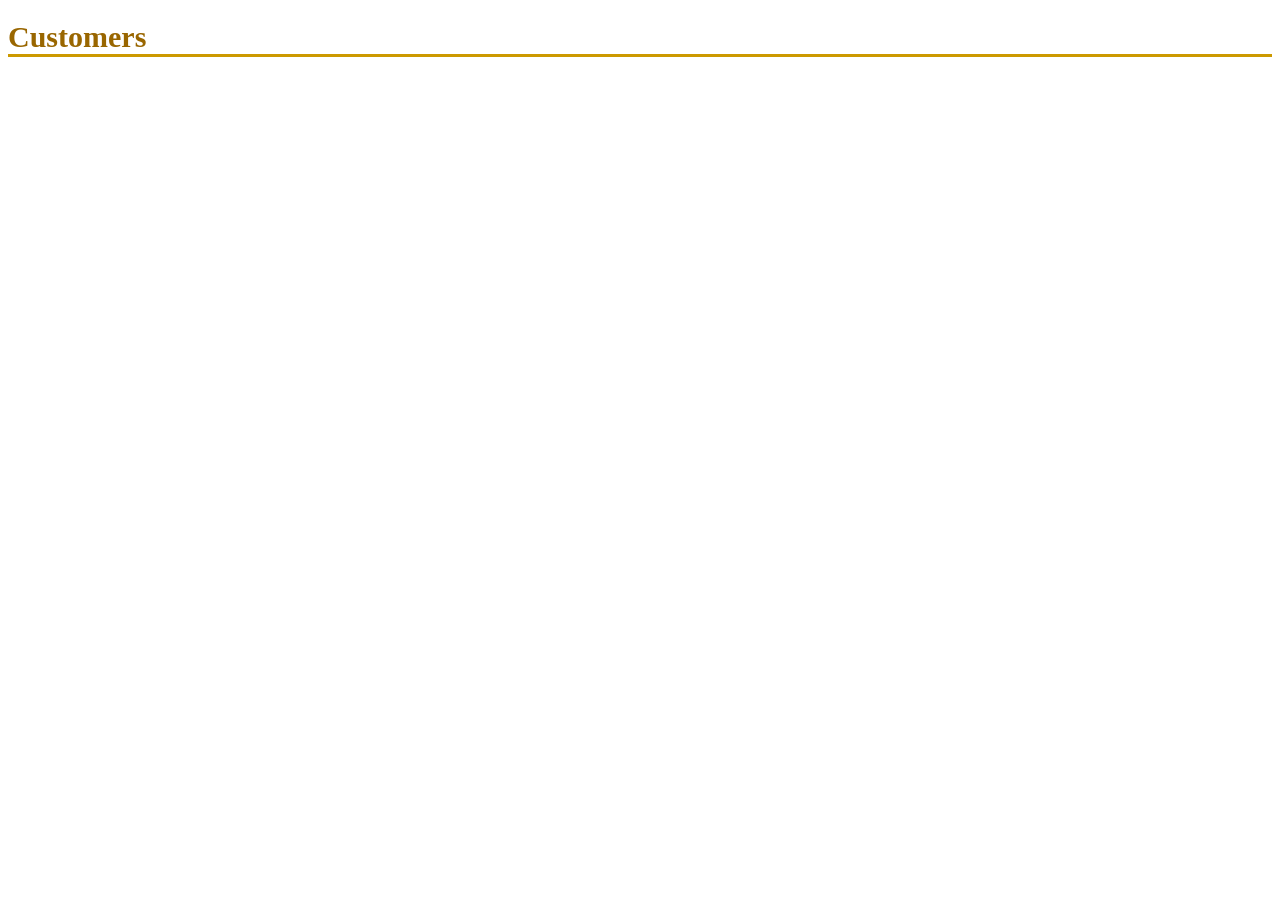
<file: ajaxtest/customers.html>
<!DOCTYPE html>
<html>
<head>
	<title>JSON</title>
	<script src="script.js"></script>
	<style type="text/css">
	h1 {
		border-bottom: 3px solid #cc9900;
		color: #996600;
		font-size: 30px;

	}
	table, th, td {
		border: 1px solid grey;
		border-collapse: collapse;
		padding: 5px;
	}
	table tr:nth-child(odd) {
		background-color: #f1f1f1;
		}
	table tr:nth-child(even) {
		background-color: #FFFFFF;
	}

	</style>
</head>
<body>
	<h1>Customers</h1>
	<div id="id01"></div>
	<script>
		var url = "http://jonsbook.dev/customers_mysql.php";
		var xhr = new XMLHttpRequest();

		xhr.onreadystatechange = function() {
			if (xhr.readyState == 4 && xhr.status == 200) {
				console.log(xhr.responseText);
				myFunction(xhr.responseText);
			}
		};

		xhr.open("GET", url, true);
		xhr.send();


		function myFunction(response) {
			var arr = JSON.parse(response);
			console.log(arr);
			

			var out = "<table>";
			for (var i = 0; i < arr.length; i++) {

				out += "<tr><td>" +
				arr[i].Name +
				"</td><td>" +
				arr[i].City +
				"</td><td>" +
				arr[i].Country +
				"</td></tr>\n";	
			}
			out += "</table>";

			document.getElementById("id01").innerHTML = out;
		}

	</script>
	

	<script src="//code.jquery.com/jquery-1.11.3.min.js">

	</script>

<!-- 	<script>
		var obj = '{ "employees" : [' + 
			'{"firstname": "John" , "lastname":"Doe"},' +
			'{"firstname": "Antonio" , "lastname":"Jackson"},' +
			'{"firstname": "Ricardo" , "lastname":"Jefferson"} ]}';


		var string = JSON.stringify(obj);

		var xhr = new XMLHttpRequest(), json;

		xhr.onreadystatechange = function() {
			if (xhr.readyState === 4 && xhr.status === 200) {
				var myArr = JSON.parse(xhr.responseText);

				console.log(myArr);
			}

		};

		xhr.open('GET', 'team.txt', true);
		xhr.send();
	</script> -->
</body>
</html>
</file>
